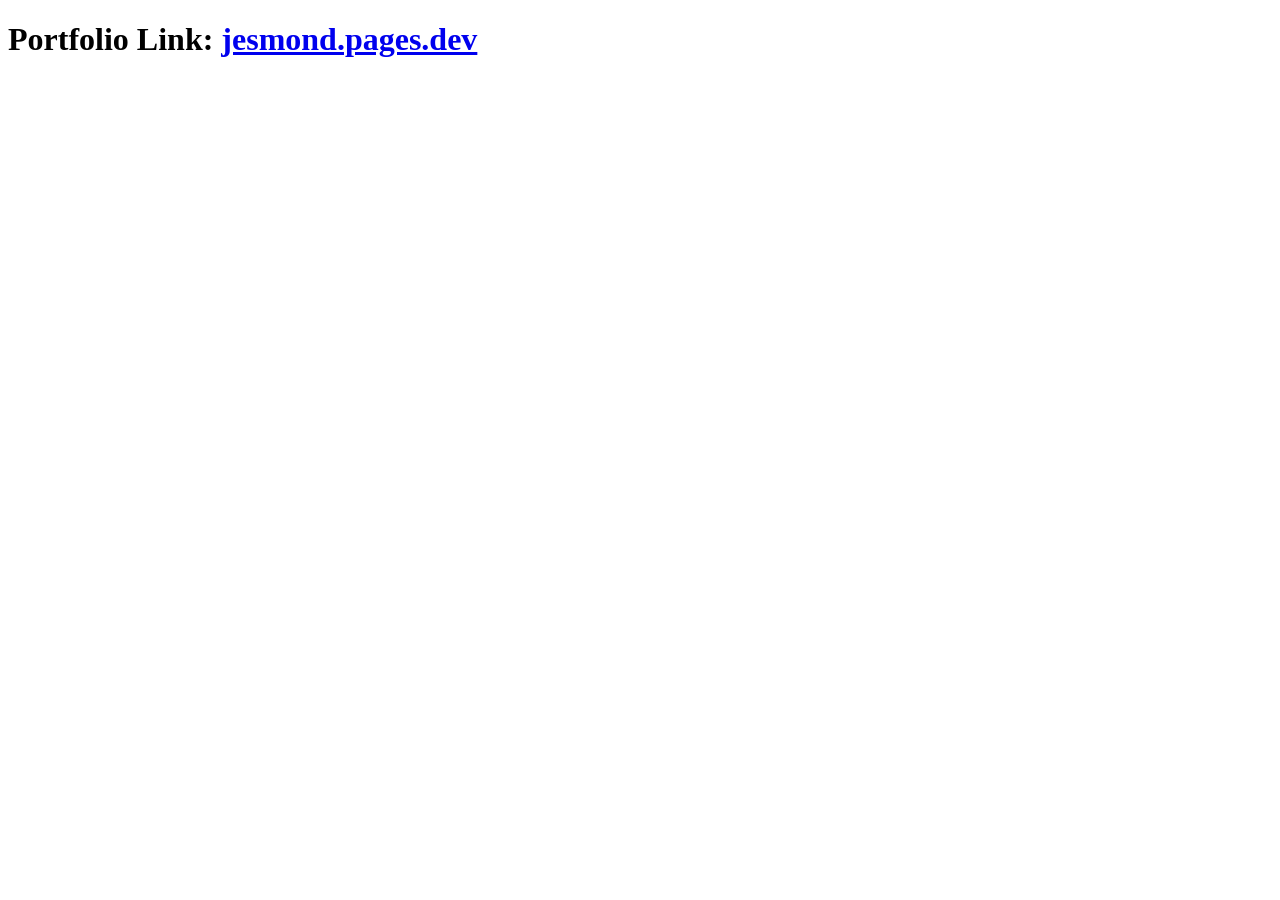
<file: index.html>
<!DOCTYPE html>
<html lang="en">
<head>
    <meta charset="UTF-8">
    <meta name="viewport" content="width=device-width, initial-scale=1.0">
    <title>Document</title>
</head>
<body>
    <h1>Portfolio Link: 
        <a href="https://jesmond.pages.dev">jesmond.pages.dev</a>
    </h1>
</body>
</html>
</file>
